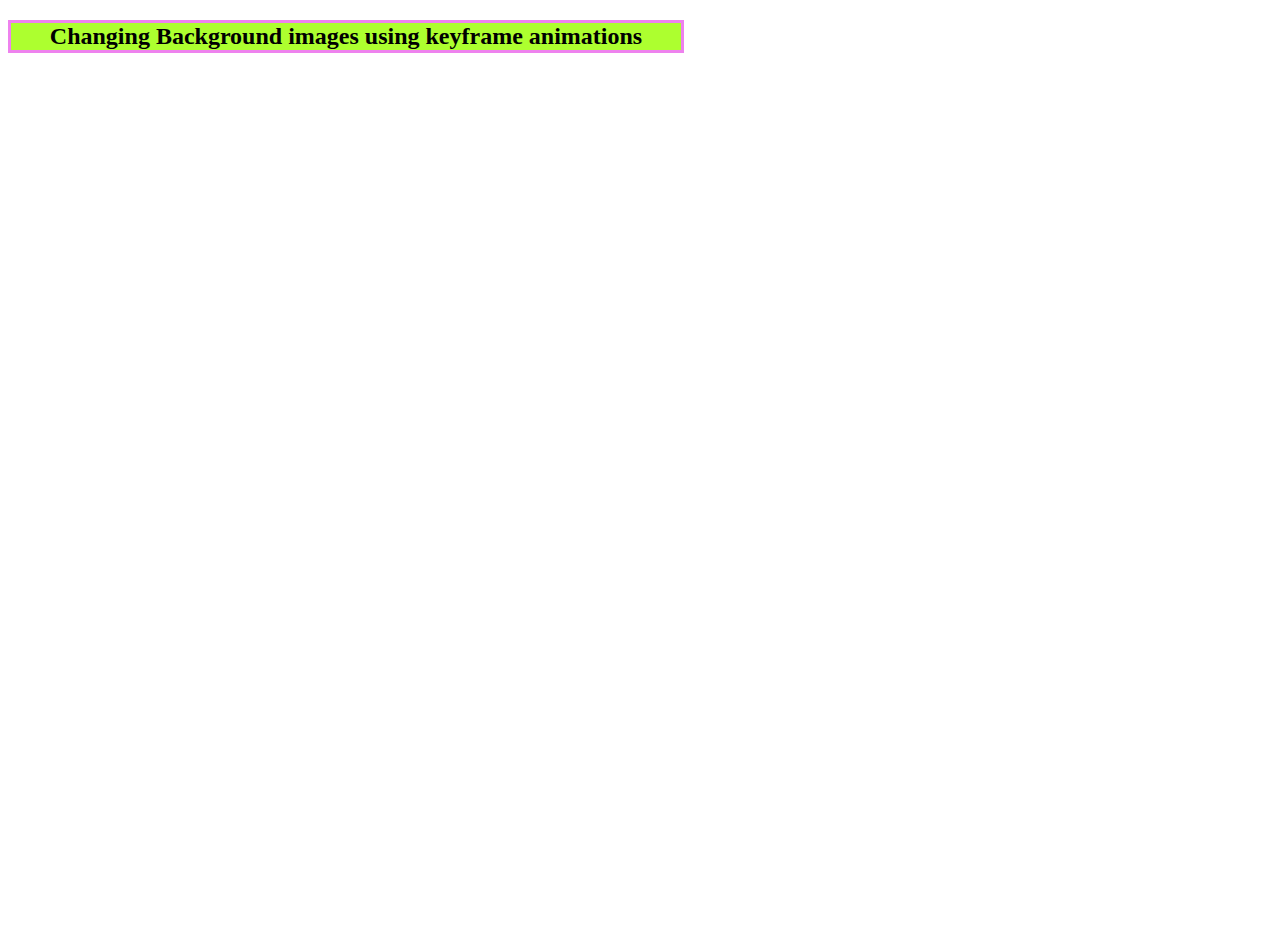
<file: index.html>
<!DOCTYPE html>
<html lang="en">
<head>
    <meta charset="UTF-8">
    <meta http-equiv="X-UA-Compatible" content="IE=edge">
    <meta name="viewport" content="width=device-width, initial-scale=1.0">
    <link rel="stylesheet" href="keyframe.css">
    <title>Image Animation</title>
</head>
<body>
    <div class="container">
        <h2>Changing Background images using keyframe animations</h2>
        <div class="img">

        </div>
    </div>
</body>
</html>
</file>
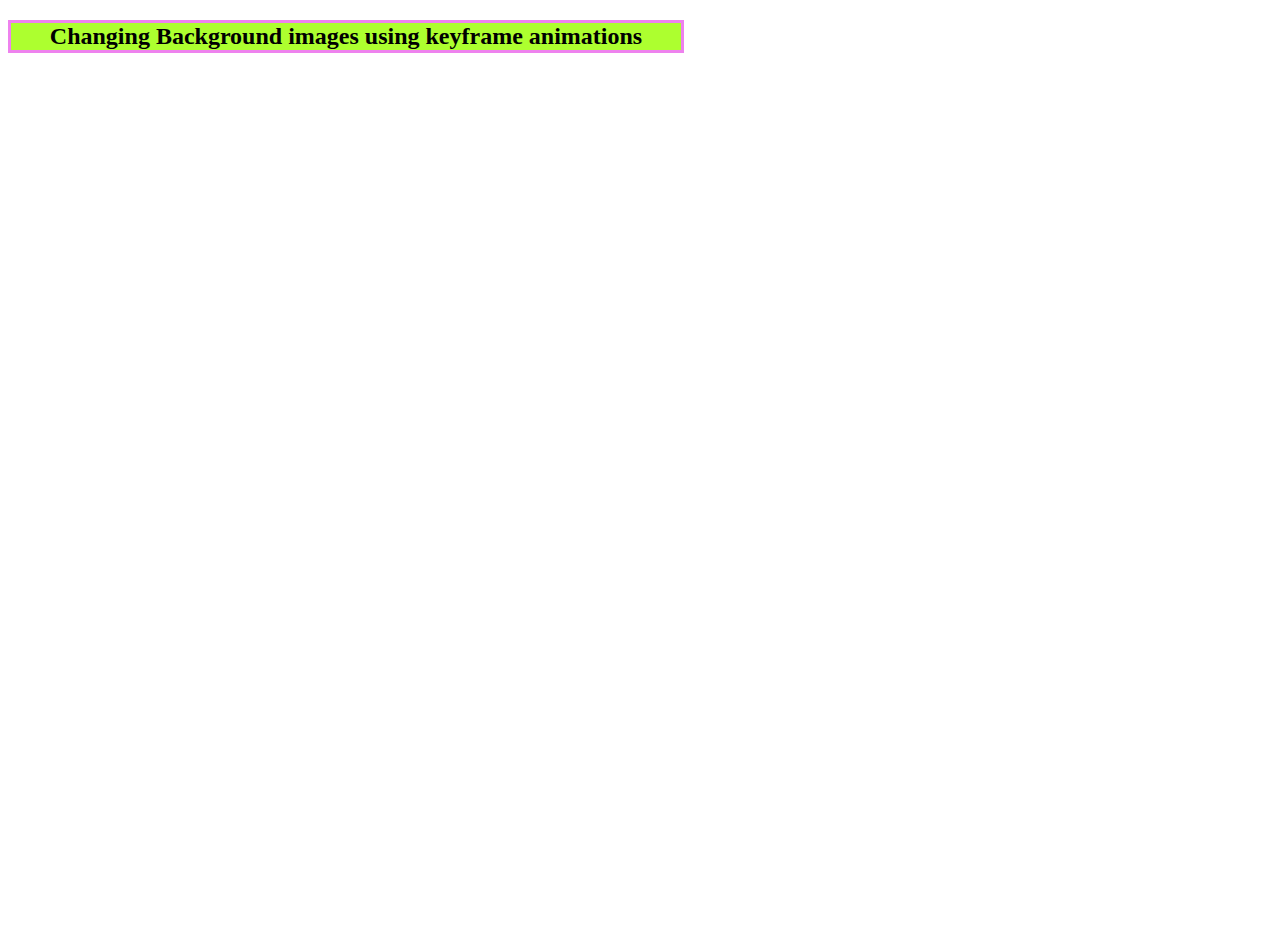
<file: keyframe.html>
<!DOCTYPE html>
<html lang="en">
<head>
    <meta charset="UTF-8">
    <meta http-equiv="X-UA-Compatible" content="IE=edge">
    <meta name="viewport" content="width=device-width, initial-scale=1.0">
    <link rel="stylesheet" href="keyframe.css">
    <title>Image Animation</title>
</head>
<body>
    <div class="container">
        <h2>Changing Background images using keyframe animations</h2>
        <div class="img">

        </div>
    </div>
</body>
</html>
</file>
<file: keyframe.css>
.container{
    width: 100vw;
    height: 100vh;
    /* display: flex; */
    /* align-items: center; */
    /* justify-content: center; */
    /* flex-direction: column; */
    /* position: relative; */
}

h2{
    text-align: center;
    border: solid violet;
    background: greenyellow;
    width: 670px;
    align-items: center;
    justify-content: center;
}


.img{
    width: 100vw;
    height: 100vh;
    animation-name: image;
    animation-duration: 10s;
    animation-iteration-count: infinite;
    background-repeat: no-repeat;
    position: fixed;
    left: 10%;
    top: 7%;
}

@keyframes image{
    25% {background-image: url(https://images.pexels.com/photos/459203/pexels-photo-459203.jpeg?auto=compress&cs=tinysrgb&w=1600);}
    50%{background-image: url(https://images.pexels.com/photos/36762/scarlet-honeyeater-bird-red-feathers.jpg?auto=compress&cs=tinysrgb&w=1600);}
    75%{background-image: url(https://images.pexels.com/photos/45853/grey-crowned-crane-bird-crane-animal-45853.jpeg?auto=compress&cs=tinysrgb&w=1600);}
    100%{background-image: url(https://images.pexels.com/photos/33045/lion-wild-africa-african.jpg?auto=compress&cs=tinysrgb&w=1600);}
}
</file>
